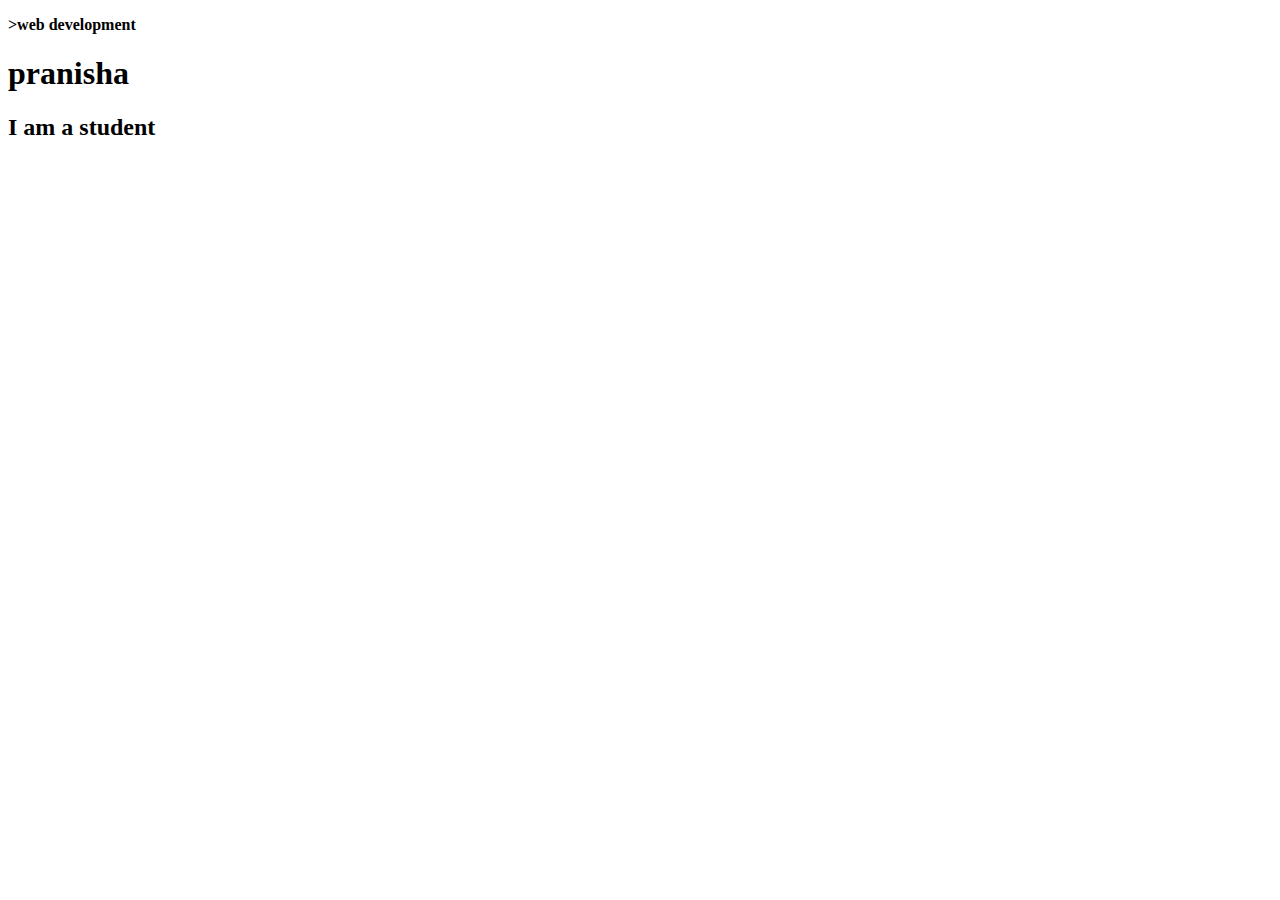
<file: index.html>
<!DOCTYPE html>
<html lang="en">
<head>
    <meta charset="UTF-8">
    <meta http-equiv="X-UA-Compatible" content="IE=edge">
    <meta name="viewport" content="width=device-width, initial-scale=1.0">
    <title>class 10</title>
</head>
<body>
    <p><b>>web development</b></p>
    <h1><align text ="centre" >pranisha</align> </h1>
    <h2>I am a student</h2>
</body>
</html>
</file>
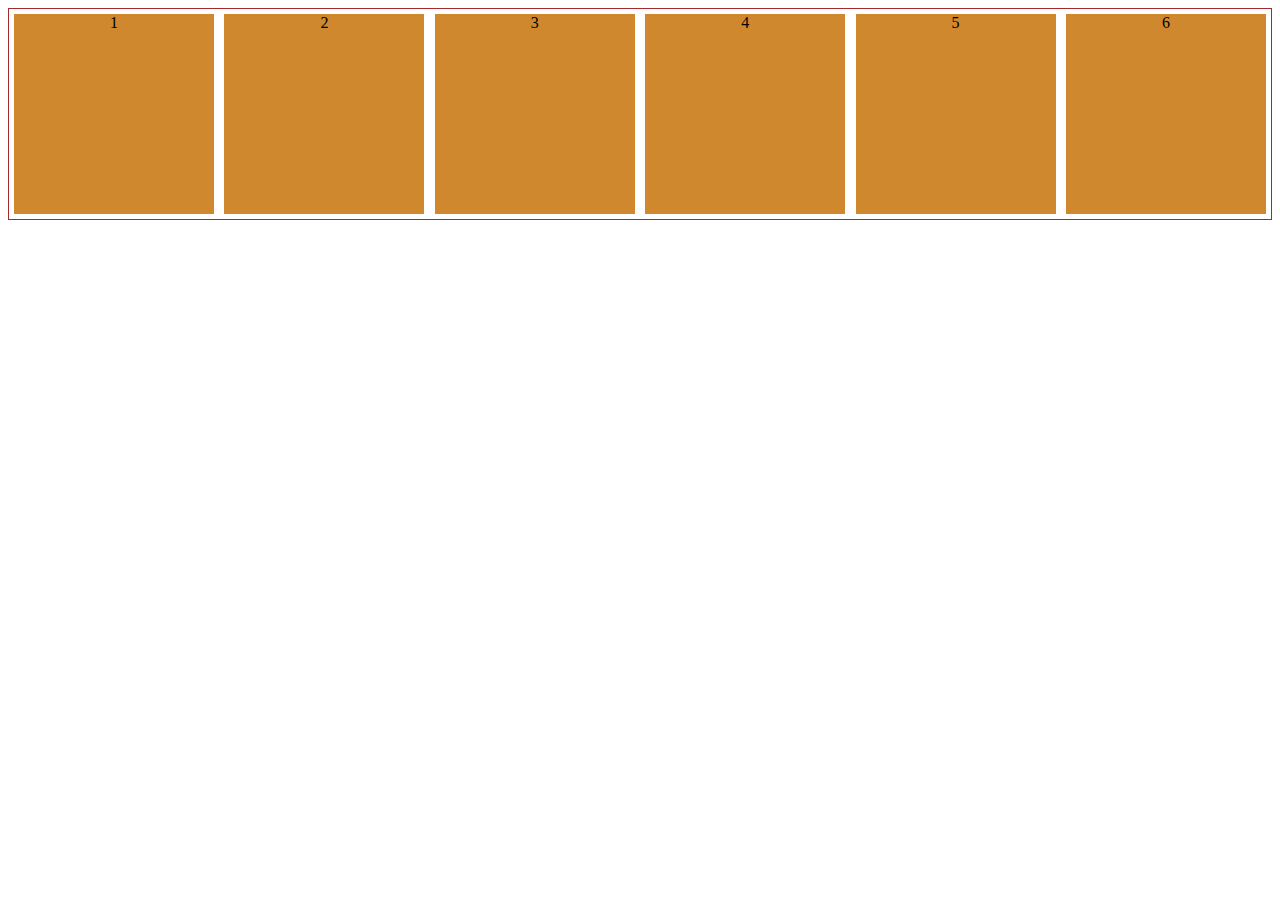
<file: index2.html>
<!DOCTYPE html>
 <html lang="en">
 <head>
     <meta charset="UTF-8">
     <meta http-equiv="X-UA-Compatible" content="IE=edge">
     <meta name="viewport" content="width=device-width, initial-scale=1.0">
     <title>document</title>
     <link rel="stylesheet"href="style.css">
     <link rel="stylesheet"href="flex.css">
 </head>
 <body>
    <div class="flex-container">
     <div class="flex-item item-1">1</div> 
     <div class="flex-item item-2">2</div>
    <div class="flex-item item-3">3</div>
    <div class="flex-item item-4">4</div>
    <div class="flex-item item-5">5</div>
    <div class="flex-item item-6">6</div>
    </div>
 </body>
 </html
</file>
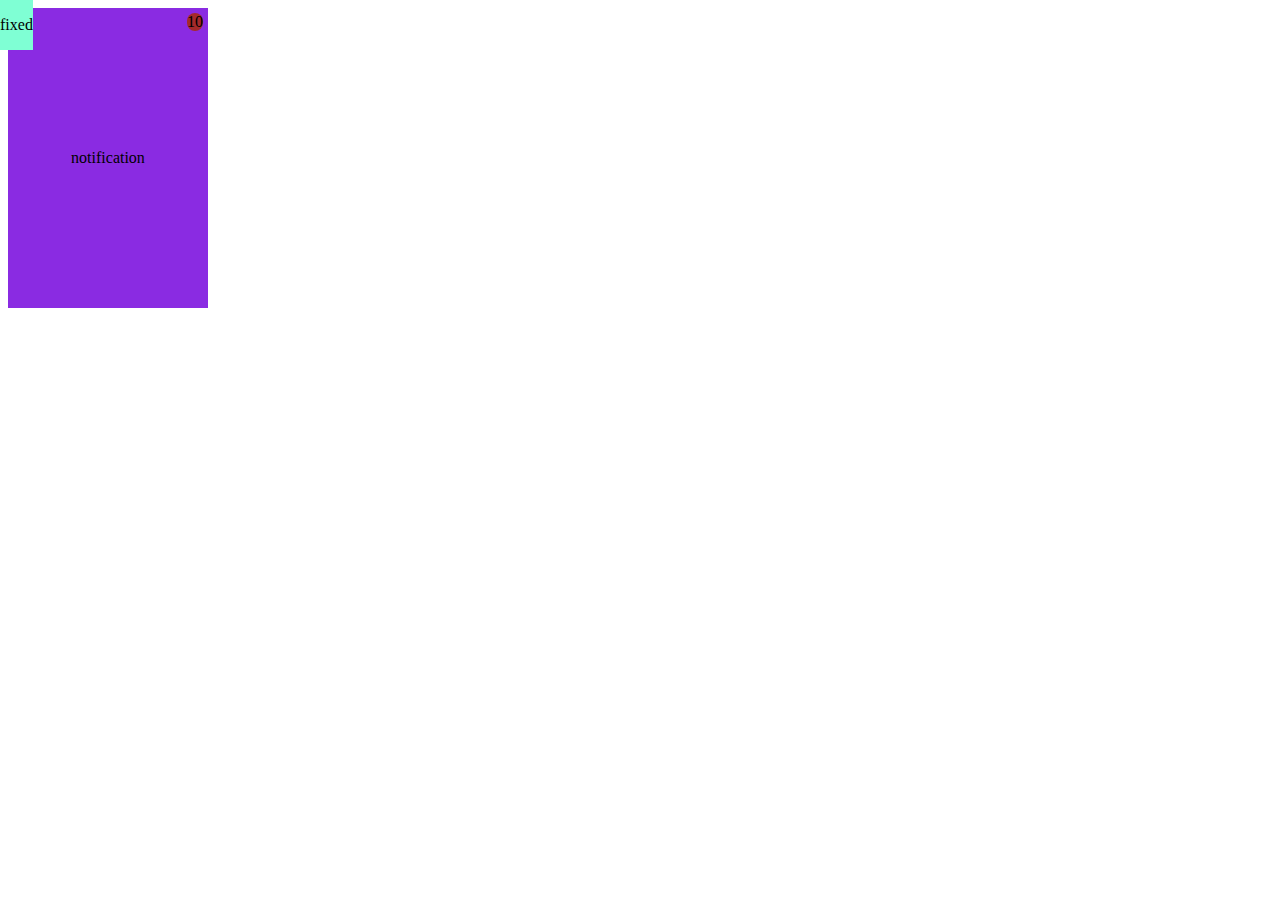
<file: index3.html>
<!DOCTYPE html>
<html lang="en">
<head>
    <meta charset="UTF-8">
    <meta http-equiv="X-UA-Compatible" content="IE=edge">
    <meta name="viewport" content="width=device-width, initial-scale=1.0">
    <title>Document</title>
    <link rel="stylesheet"href="style.css">
</head>
<body>
    <div class="notification">
        notification
    <span class="notification-count">
      10
    </span>
    </div>
    <div class="fix">
        fixed
    </div>
</body>
</html>
</file>
<file: index4.html>
<!DOCTYPE html>
<html lang="en">
<head>
    <meta charset="UTF-8">
    <meta http-equiv="X-UA-Compatible" content="IE=edge">
    <meta name="viewport" content="width=device-width, initial-scale=1.0">
    <title>css</title>
    <style>
        body{
            background-color:lightblue;
        }
        h1
        {
            color:bisque;
        }
    </style>
</head>
<body>
    <h1>helllllooooooo</h1>
</body>
</html>
</file>
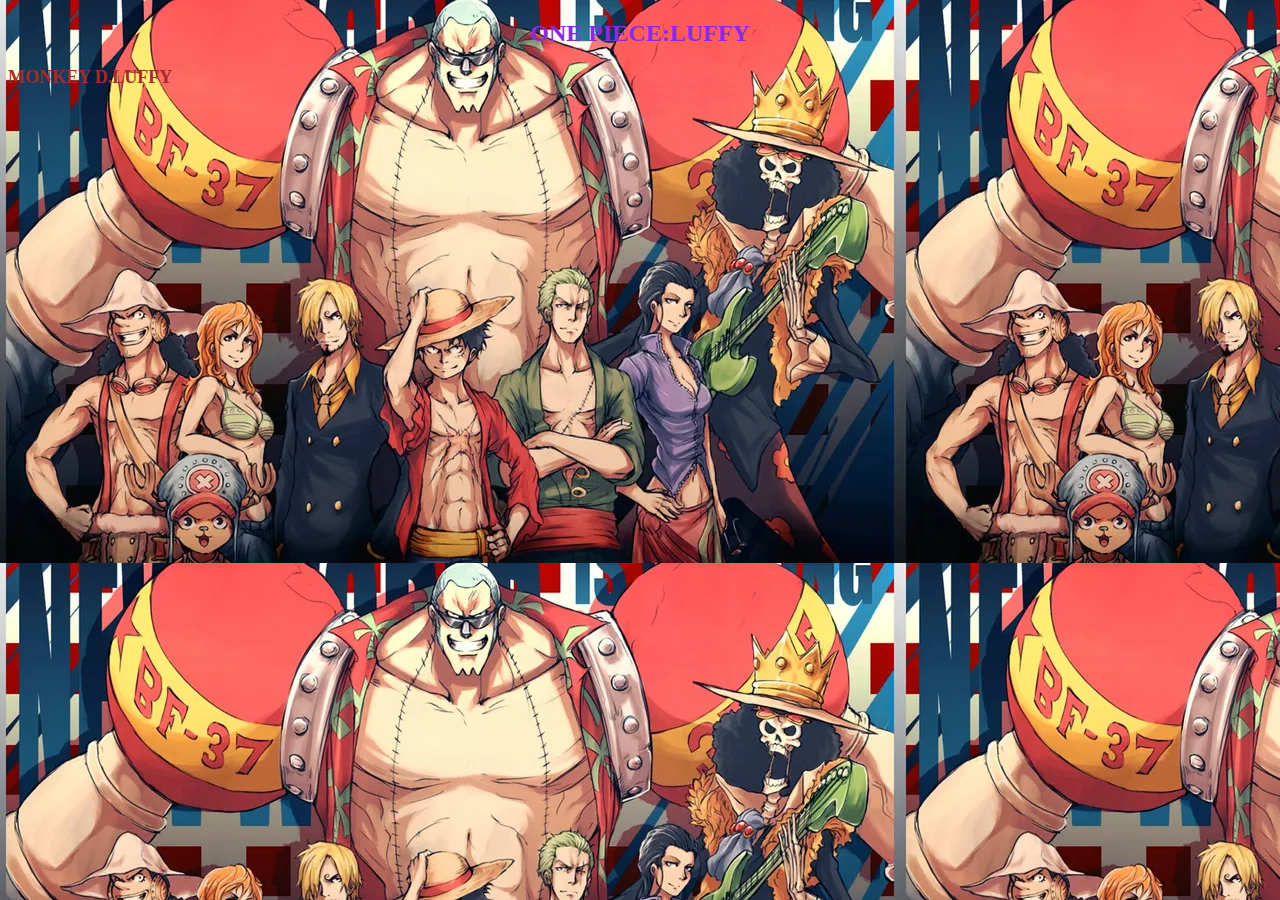
<file: index5.html>
<!DOCTYPE html>
 <html lang="en">
 <head>
    <meta charset="UTF-8">
    <meta http-equiv="X-UA-Compatible" content="IE=edge">
    <meta name="viewport" content="width=device-width, initial-scale=1.0">
    <title>one piece</title>
    <style>
        body
        {
            background-image:url("./straw hat pirates.jpg");
        }
        
        h2
        {
            text-align: center;
            color:blueviolet;
        }
        h1
        {
            font-size: large;
            color: brown;
        }
        
    </style>
 </head>
 <body>
    <h2>ONE PIECE:LUFFY</h2>
    <h1>
        MONKEY D.LUFFY
    </h1>
    <div class="flex-container"></div>
 </body>
 </html>
</file>
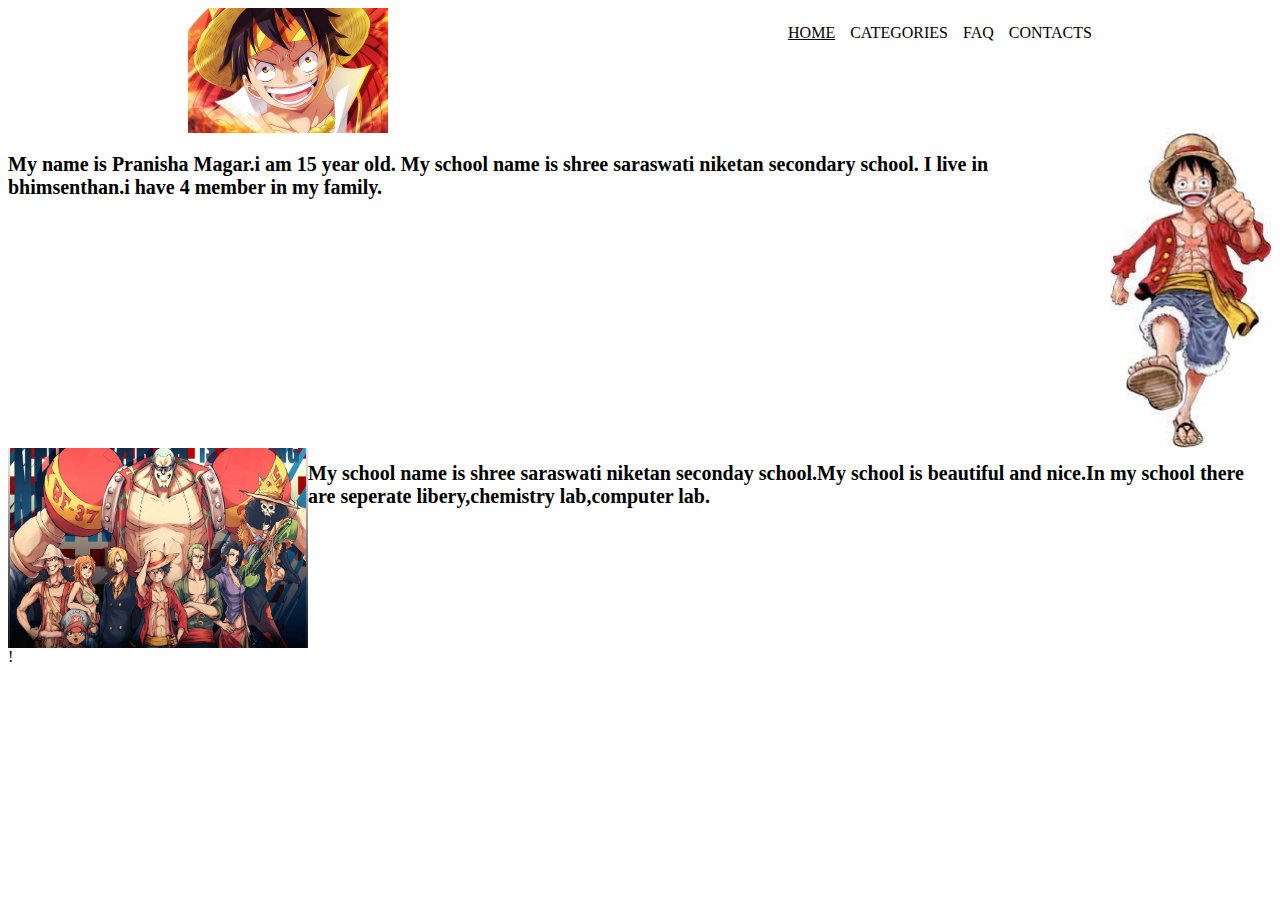
<file: practical.html>
<!DOCTYPE html>
<html lang="en">
<head>
    <meta charset="UTF-8">
    <meta http-equiv="X-UA-Compatible" content="IE=edge">
    <meta name="viewport" content="width=device-width, initial-scale=1.0">
    <title>Document</title>
    <link rel="stylesheet"href="practical.css">
    <style>
        .nav-bar{
            display:flex;
            justify-content: space-around;
        }
        .intro{
            display:flex;
        }
        .school{
            display:flex;
        }
        p{
            font-size:20px;
        }
        h1{
            font-size:20px;
        }


    </style>
</head>
<body>
    <div class="nav-bar">
    <img src="./one piece luffy .jpg"width="200"heigth="100">
    <nav>
        <ul>
           <ins><li>HOME</li></ins> 
            <li>CATEGORIES</li>
            <li>FAQ</li>
            <li>CONTACTS</li>
        </ul>
    </nav>
    </div>
    <div class="intro">
    <p><strong>My name is Pranisha Magar.i am 15 year old. My school name is shree saraswati niketan secondary school. I live in bhimsenthan.i have 4 member in my family. </p></strong>
    <img src="./luffy.jpg" width="200" heigth="300">
    <br>
    <br>
    <br>
    </div>
    <div class="school">
    <img src="./straw hat pirates.jpg" width="300" height="200">
    <h1><b>My school name is shree saraswati niketan seconday school.My school is beautiful and nice.In my school there are seperate libery,chemistry lab,computer lab.</h1></b>
    </div>
</body>
</html>!
</file>
<file: style.css>
.notification{
 background-color: blueviolet;
 justify-content: center;
 display: flex;
 width: 200px;
 height: 300px;
 align-items: center;
 position:relative;
}
.notification-count{
    background-color: brown;
    border-radius: 60px;
    margin:5px;
    position: absolute;
    top: 0;
    right: 0;  
}
.fix{
    background-color: aquamarine; 
    display: flex;
    justify-content: center;
    height:50px ;
    position: fixed;
    top: 0;
    left: 0;

    align-items: center; 
    
}
</file>
<file: flex.css>
.flex-container{
display: flex;
border: 1px solid brown;
justify-content:space-between;
align-items: center;
/*flex-direction: row;*/
/*height: 300px;*/
.item-1{
    flex-shrink: 1;
    
}
.item-2{
    flex-shrink: 2;
    
}
.item-4{
    flex-shrink: 4;
}
.item-6{
    flex-shrink: 6;
}
.flex-item{
    flex-basis: 200px;
    flex-shrink: 1;
    width:200px;
    height:200px; 
    background-color: #d0882f;
    text-align: center;
    margin: 5px;
}
</file>
<file: practical.css>
.nav-bar{
    display:flex;
    justify-content: space-between;
}
ul{
    display:flex;
    list-style: none;
    gap: 15px;
}
</file>
